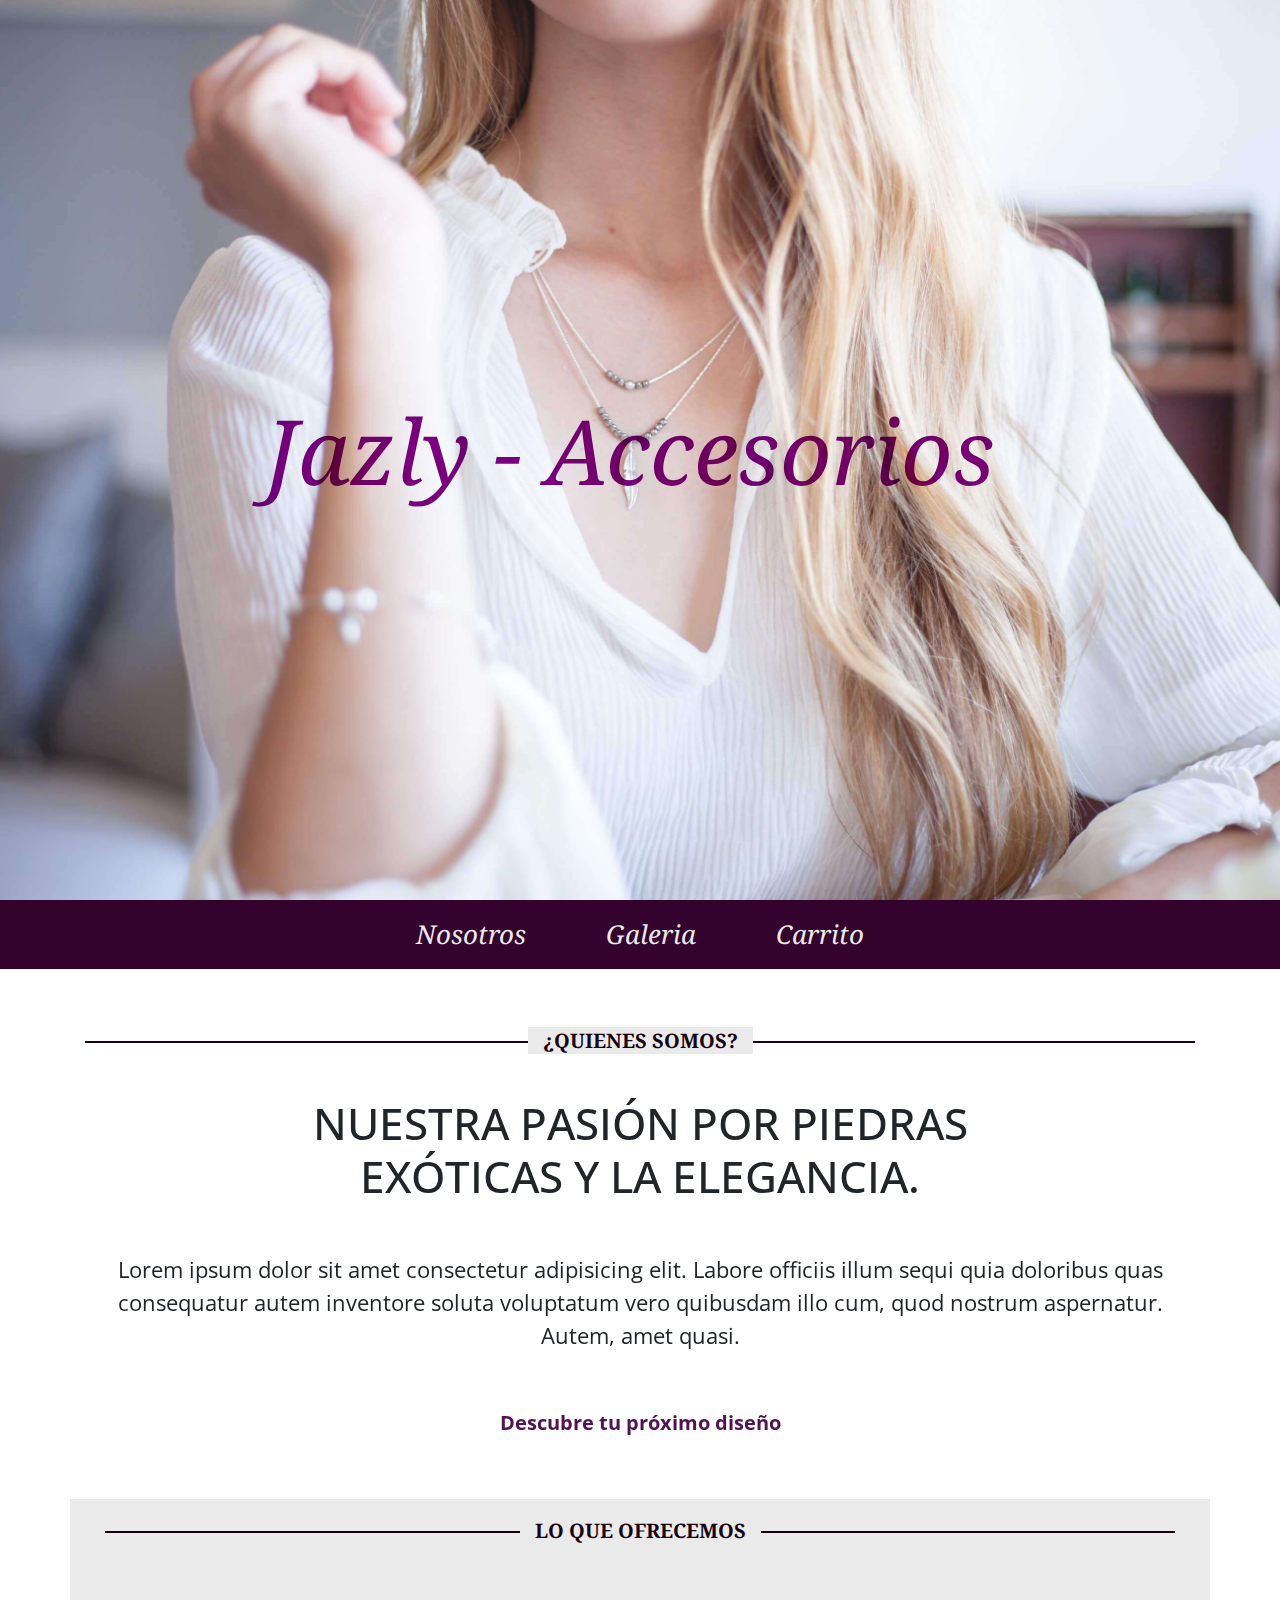
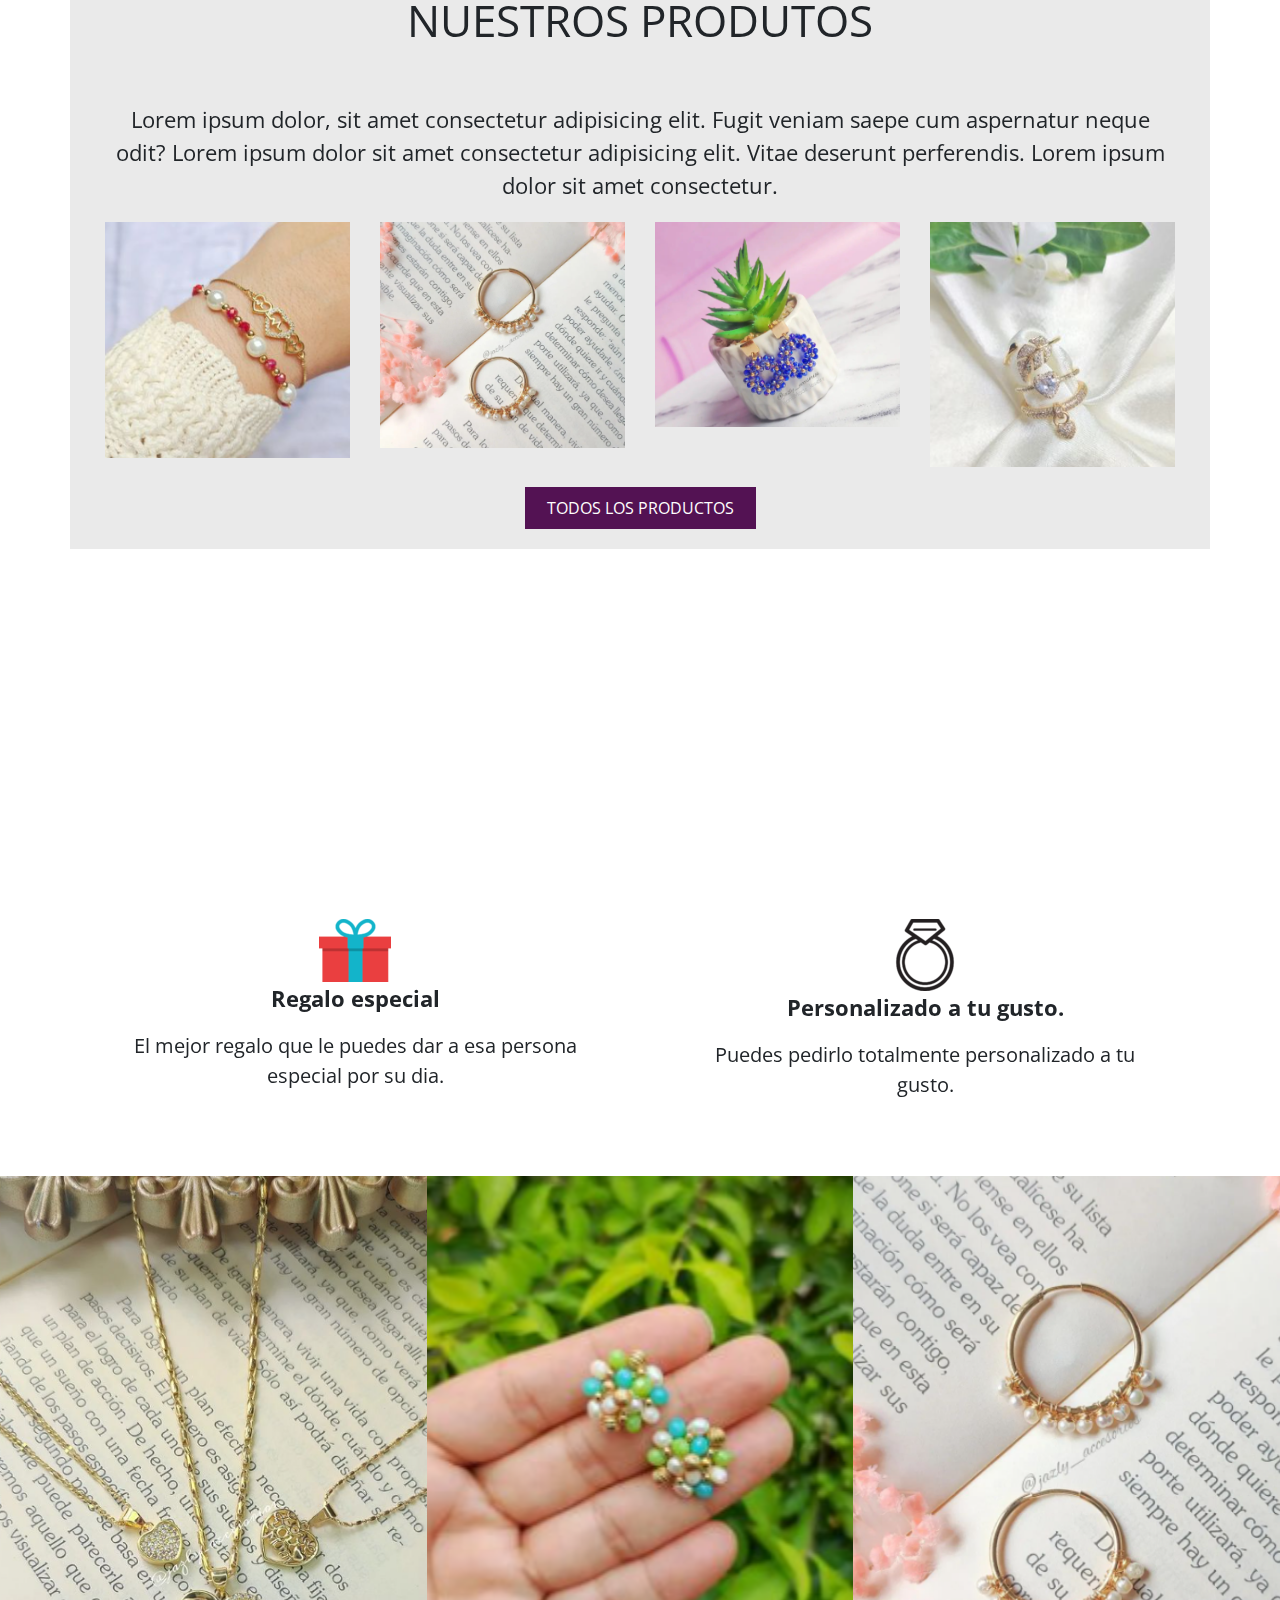
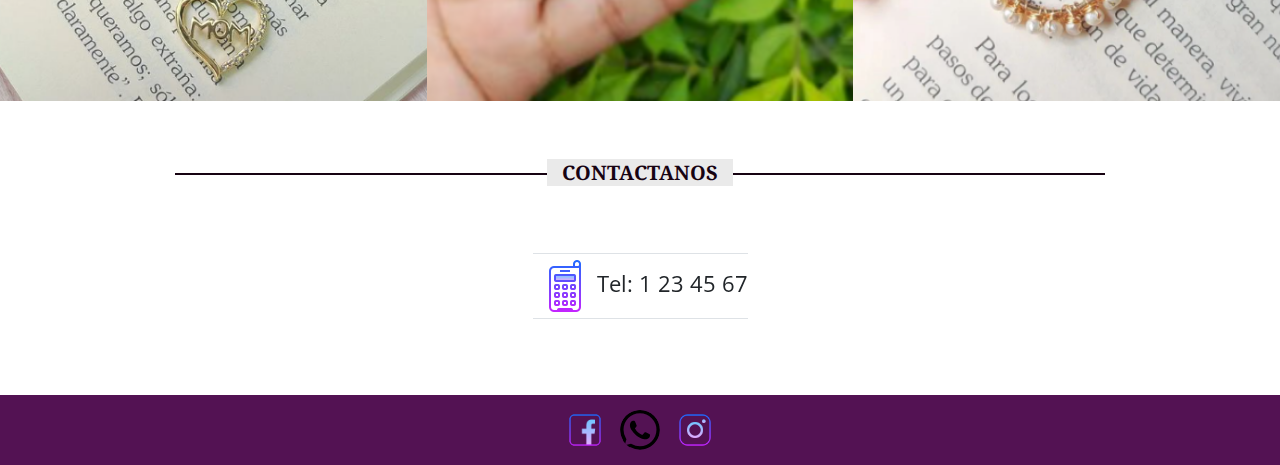
<file: index.html>
<!DOCTYPE html>
<html lang="en">
	<head>
		<meta charset="UTF-8">
		<title>Bisuteria</title>
		<meta name="viewport" content="width=device-width, initial-scale=1.0">
		<meta http-equiv="X-UA-Compatible" content="ie=edge">
		<link rel="stylesheet" href="https://stackpath.bootstrapcdn.com/bootstrap/4.3.1/css/bootstrap.min.css">
		<link href="https://fonts.googleapis.com/css?family=Noto+Serif:400,700,700i|Open+Sans:400,700&display=swap" rel="stylesheet"> 
		<link rel="stylesheet" href="css/estilos.css">
		<script defer src="js/main.js"></script>
</head>
<body>
	<div class="contenido-header">
		<div class="fondo" id="fondo">
			<h1 class="texto">Jazly - Accesorios </h1>
		</div>
	</div>
	<!-- barra de navegacion -->
	<nav class="menu">
		<a href="./index.html">Nosotros</a>
		<a href="./productos.html">Galeria</a>
		<a href="./cart.html">Carrito</a>
	</nav>
	<!-- Quien somos -->
	<main class="container">
		<div class="row nosotros justify-content-center">
			<div class="col-12 text-center">
				<h2 class="subtitulo"><span>¿Quienes somos?</span></h2>
				<h3 class="titulo">Nuestra pasión por piedras exóticas y la elegancia.</h3>
				<p>
					Lorem ipsum dolor sit amet consectetur adipisicing elit. Labore officiis illum sequi quia doloribus quas consequatur autem inventore soluta voluptatum vero quibusdam illo cum, quod nostrum aspernatur. Autem, amet quasi.
				</p>
				<a href="#" class="enlace">Descubre tu próximo diseño</a>
			</div>
		</div>
		<!-- Imagenes con etiqueta -->
		<div class="row productos">
			<article class="col-12 text-center">
				<h2 class="subtitulo"><span>Lo que ofrecemos</span></h2>
				<p class="titulo">Nuestros Produtos</p>
				<p>Lorem ipsum dolor, sit amet consectetur adipisicing elit. Fugit veniam saepe cum aspernatur neque odit? Lorem ipsum dolor sit amet consectetur adipisicing elit. Vitae deserunt perferendis. Lorem ipsum dolor sit amet consectetur.</p>
			</article>

			<div class="col-12" >
				<div class="row justify-content-center" >
					<article class="col-6 col-lg-3 py-1">
						<figure class="producto">
							<img  src="img/products/pulseras/product_01.jpg" class="img-fluid" alt="">
							<figcaption class="overlay">
								<p class="overlay-texto">Descripción pequeña</p>
							</figcaption>
						</figure>
					</article>

					<article class="col-6 col-lg-3 py-1">
						<figure class="producto">
							<img  src="img/products/anillos/anillos.jpg" class="img-fluid " alt="">
							<figcaption class="overlay">
								<p class="overlay-texto">Descripción pequeña</p>
							</figcaption>
						</figure>
					</article>

					<article class="col-6 col-lg-3 py-1">
						<figure class="producto">
							<img  src="img/products/aretes/aretes.jpg" class="img-fluid " alt="">
							<figcaption class="overlay">
								<p class="overlay-texto">Descripción pequeña</p>
							</figcaption>
						</figure>
					</article>

					<article class="col-6 col-lg-3 py-1">
						<figure class="producto">
							<img  src="img/products/anillos/product_01.jpg" class="img-fluid izquierda" alt="">
							<figcaption class="overlay">
								<p class="overlay-texto">Descripción pequeña</p>
							</figcaption>
						</figure>
					</article>

					<button class="d-block btn-productos">Todos los productos</button>
				</div>
			</div>
		</div>
	</main>
	<!-- Mensaje  -->
	<div class="separador text-center text-white">
		<p><q>Los accesorios hecho a mano son  piezas únicas y exclusivas que resaltan tu outfit y lo distingue, nos ayudan a crear y lucir un estilo propio</q></p>
	</div>
	<!-- lo que nos define -->
	<div class="container">
		<div class="row acerca-de justify-content-around">
			<article class="col-10 col-sm-5">
				<figure class="text-center">
					<img src="img/icons/gift_present_box_icon_176476.png" alt="">
					<figcaption>
						<p>
							<strong class="mb-2">Regalo especial</strong>
							<div class="w-100"></div>
							El mejor regalo que le puedes dar a esa persona especial por su dia.
						</p>
					</figcaption>
				</figure>
			</article>

			<article class="col-10 col-sm-5">
				<figure class="text-center">
					<img src="img/icons/ring_114776.png" alt="">
					<figcaption>
						<p>
							<strong class="mb-2">Personalizado a tu gusto.</strong>
							<div class="w-100"></div>
							Puedes pedirlo totalmente personalizado a tu gusto.
						</p>
					</figcaption>
				</figure>
			</article>
		</div>
	</div>
	<!-- Imagenes centrales solas -->
	<div class="container-fluid px-0 galeria">
		<div class="row justify-content-center mx-0 px-0">
			<div class="col-4 px-0 mx-0">
				<img src="img/products/collares/collar.PNG" alt="">
			</div>
			<div class="col-4 px-0 mx-0">
				<img src="img/products/aretes/aretes_03.jpg" alt="">
			</div>
			<div class="col-4 px-0 mx-0">
				<img src="img/products/anillos/anillos.jpg" alt="">
			</div>
		</div>
	</div>
	<!-- Contacto -->
	<div class="container-fluid">
		<section class="contacto row justify-content-center">
			<div class="col-12 col-md-9 text-center">
				<h2 class="subtitulo"><span>Contactanos</span></h2>
			</div>

			<div class="w-100 mb-4"></div>
			<div>
				<p class="border-bottom border-top">
					<img src="img/icons/icon-cellphone.png" alt="">Tel: 1 23 45 67
				</p>
			</div>
		</section>

		<footer class="row justify-content-center redes-sociales">
			<div class="col-auto">
				<a href="#"><img src="img/icons/facebook.png" alt=""></a>
				<a href="#"><img src="img/icons/whatsapp.svg" alt=""></a>
				<a href="https://www.instagram.com/jazly_accesorios/"><img src="img/icons/instagram-new.png" alt=""></a>
			</div>
		</footer>
	</div>
	<!-- <script src="//code.tidio.co/uevzceubxte4teqhpiwvl3ggczaxt9op.js" async></script> -->
	
</body>
</html>
</file>
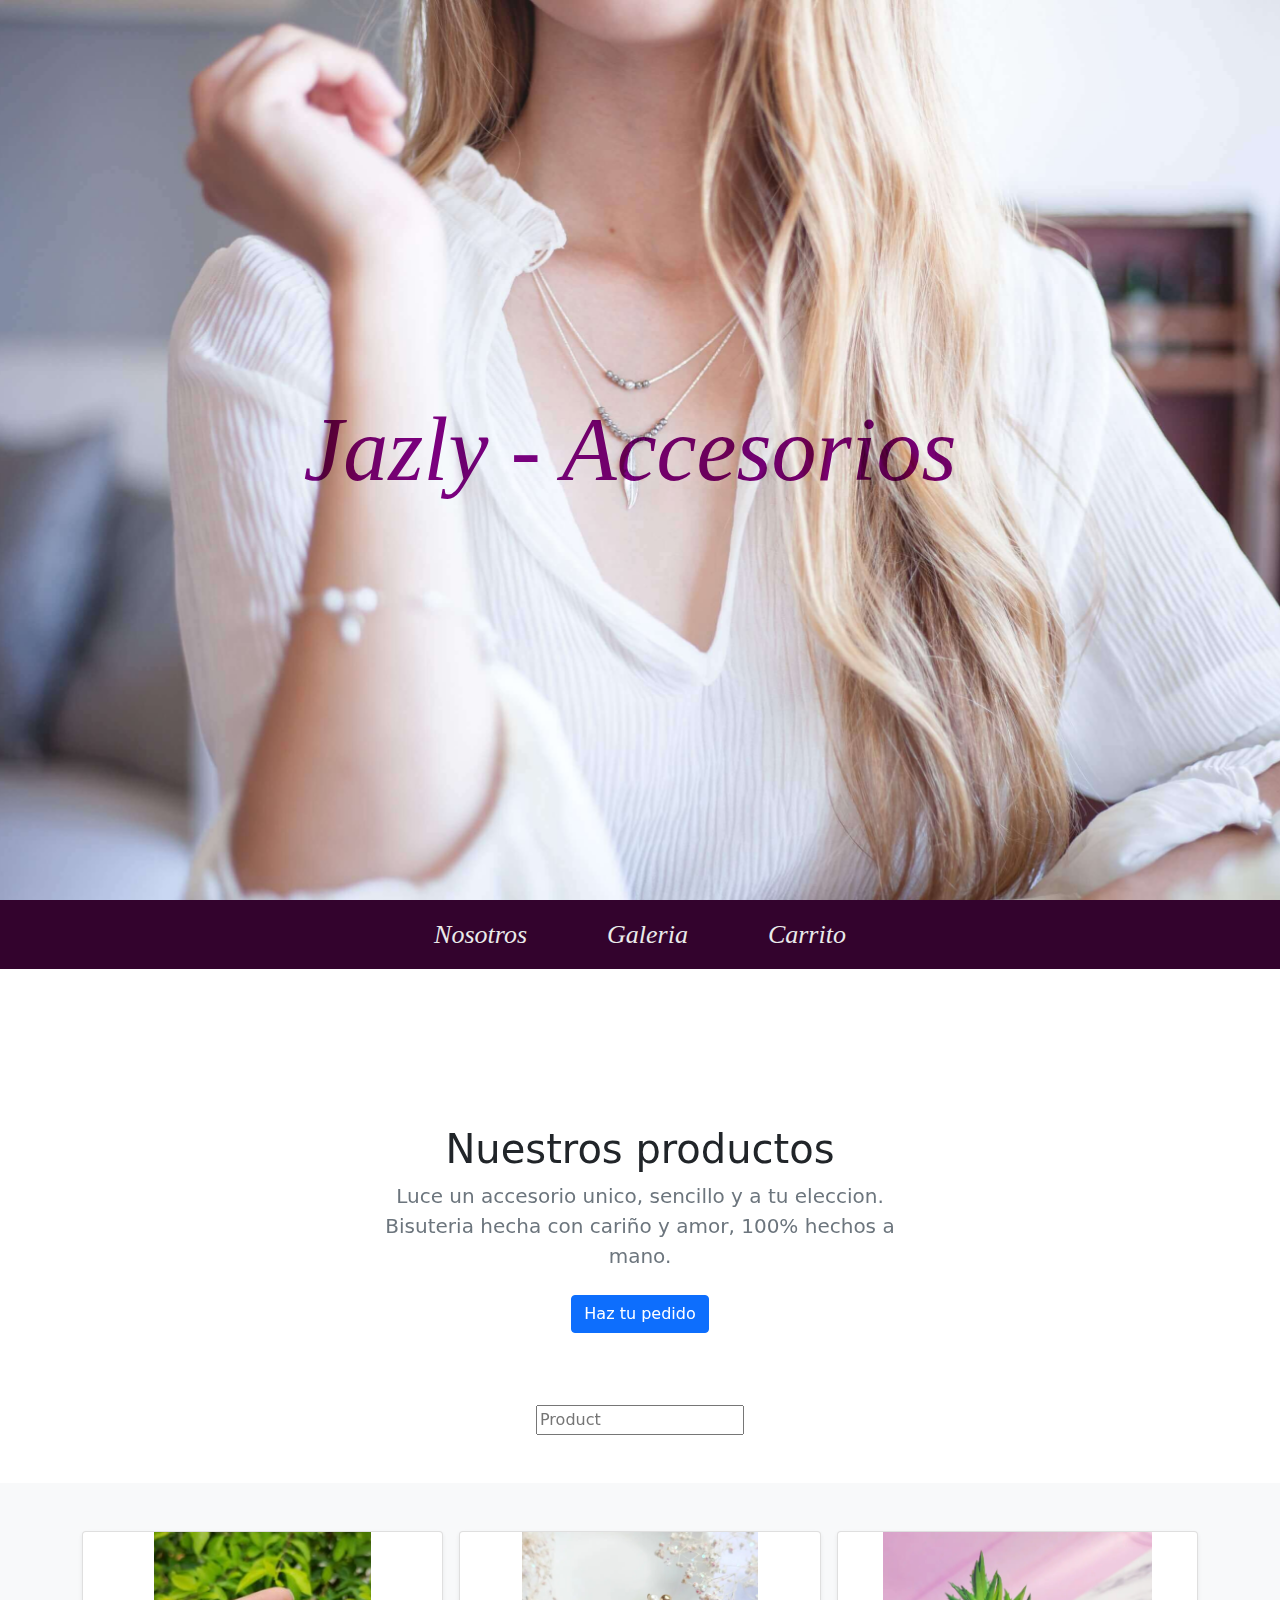
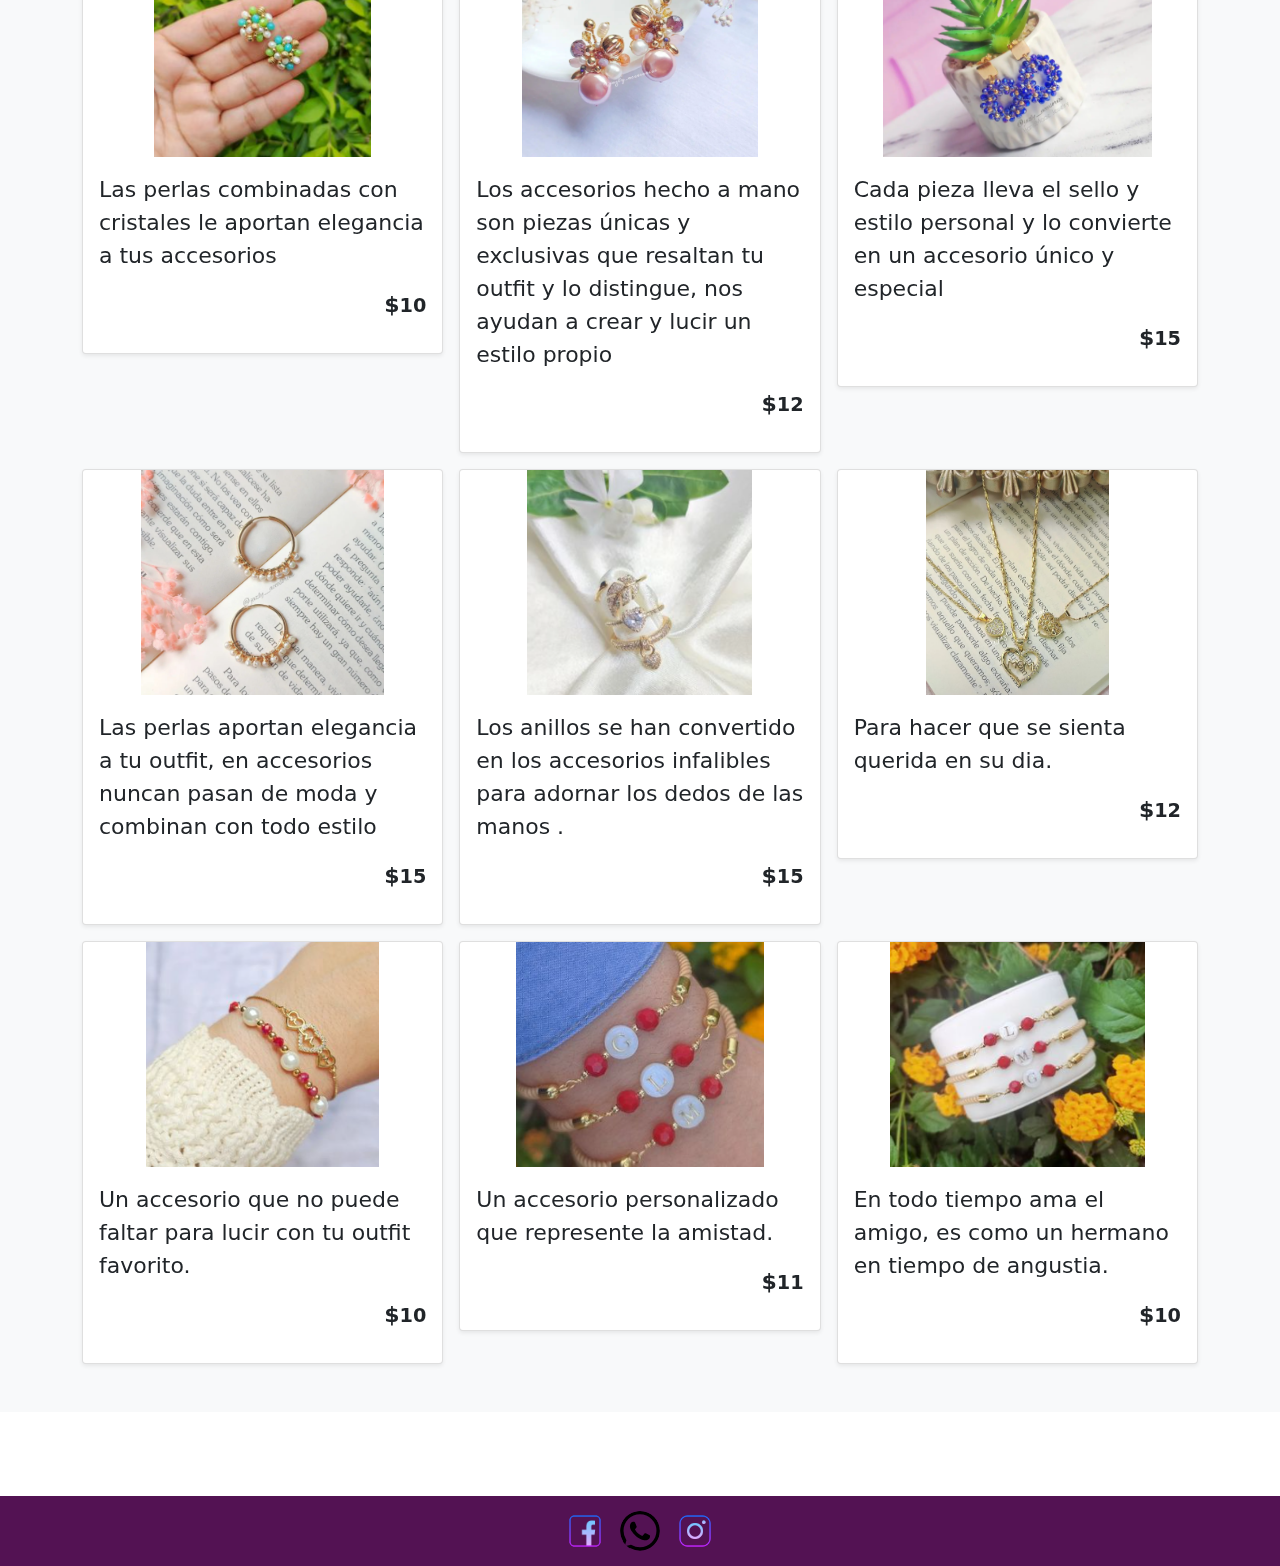
<file: productos.html>
<!doctype html>
<html lang="en">
  <head>
    <meta charset="utf-8">
    <title>Album-bisuteria</title>
    <meta name="viewport" content="width=device-width, initial-scale=1">
    <meta name="description" content="">
    <!-- <link href="https://cdn.jsdelivr.net/npm/bootstrap@5.2.0-beta1/dist/css/bootstrap.min.css" rel="stylesheet" integrity="sha384-0evHe/X+R7YkIZDRvuzKMRqM+OrBnVFBL6DOitfPri4tjfHxaWutUpFmBp4vmVor" crossorigin="anonymous"> -->

    <link href="https://unpkg.com/aos@2.3.1/dist/aos.css" rel="stylesheet">
    <!-- <link rel="canonical" href="https://getbootstrap.com/docs/5.1/examples/album/"> -->
    <link rel="stylesheet" href="./css/productos.css">

    
    <!-- Bootstrap core CSS -->
<link href="./css/bootstrap.min.css" rel="stylesheet">

    <style>
      .bd-placeholder-img {
        font-size: 1.125rem;
        text-anchor: middle;
        -webkit-user-select: none;
        -moz-user-select: none;
        user-select: none;
      }

      @media (min-width: 768px) {
        .bd-placeholder-img-lg {
          font-size: 3.5rem;
        }
      }
    </style>
  </head>
  <body>
    
	<div class="contenido-header">
		<div class="fondo" id="fondo">
			<h1 class="texto">Jazly - Accesorios </h1>
		</div>
	</div>
	<!-- barra de navegacion -->
	<nav class="menu">
		<a href="./index.html">Nosotros</a>
		<a href="./productos.html">Galeria</a>
		<a href="./cart.html">Carrito</a>
	</nav>

    <main>
        <section class="py-5 text-center container">
          <div class="row py-lg-5">
            <div class="col-lg-6 col-md-8 mx-auto">
              <h1 class="fw-light">Nuestros productos</h1>
              <p class="lead text-muted">Luce un accesorio unico, sencillo y a tu eleccion. Bisuteria hecha con cariño y amor, 100% hechos a mano. </p>
              <p>
                <a href="./cart.html" class="btn btn-primary my-2">Haz tu pedido</a>
                <!-- <a href="#" class="btn btn-secondary my-2">Secondary action</a> -->
              </p>
            </div>
          </div>
          <form>
            <div class="container-input">
              <input type="text" name="name" id="name" placeholder="Product" autocomplete="off">
          </div>
           </form>
        </section>
        
        <div class="album py-5 bg-light">
          <div class="container">
            <div class="row row-cols-1 row-cols-sm-2 row-cols-md-3 g-3" id="App">
            </div>
          </div>
        </div>
      
      </main>

<div class="container-fluid">
    <section class="contacto row justify-content-center">
        <div class="col-12 col-md-9 text-center">
            
        </div>

        <div class="w-100 mb-4"></div>
        
    </section>

    <footer class="row justify-content-center redes-sociales">
        <div class="col-auto">
            <a href="#"><img src="img/icons/facebook.png" alt=""></a>
            <a href="#"><img src="img/icons/whatsapp.svg" alt=""></a>
            <a href="#"><img src="img/icons/instagram-new.png" alt=""></a>
        </div>
    </footer>
</div>

   
<!-- <script  src="./js/data.js"></script> -->
<script  src="./js/main.js"></script>
<script  src="./js/bootstrap.bundle.min.js"></script>
  </body>
</html>
</file>
<file: css/estilos.css>
* {
	margin: 0;
	padding: 0;
	box-sizing: border-box;
}

:root {
	--purple-dark: #170312;
	--purple-medium: #33032d;
    --purple-light: #531253;
    --gray-light: #eaeaea;
    --white: #f4fffd;
}

body {
	font-size: 20px;
	font-family: 'Open Sans', sans-serif;
}

p {
	font-size: 22px;
}

/* ------------------------- */
/* Header */
/* ------------------------- */
.contenido-header {
	width: 100%;
	height: 100vh;
	background-image: url(../img/bg-girl.jpeg);
	background-position: center;
	background-size: cover;
	background-attachment: fixed;
}

.contenido-header .fondo {
	width: 0%;
	height: 100%;
	max-width: 100%;
	background-image: url(../img/bg-top.png);
}

.contenido-header .texto {
	width: calc(100vw - 20px);
	height: 100vh;
	font-size: 90px;
	font-weight: 400;
	font-family: 'Noto Serif', serif;
	font-style: italic;
	display: flex;
	align-items: center;
	justify-content: center;
	color: purple;
	mix-blend-mode: multiply;
}

/* ------------------------- */
/* NAVBAR */
/* ------------------------- */
.menu {
	background-color: var(--purple-medium);
	width: 100%;
	position: sticky;
	top: 0;
	padding: 5px;
	z-index: 999;
	text-align: center;
	display: flex;
	justify-content: center;
	font-family: 'Noto Serif', serif;
	font-style: italic;
	margin-bottom: 60px;
}

.menu a {
	display: inline-block;
	padding: 10px 30px;
	font-size: 26px;
	background-color: var(--purple-medium);
	margin: 0 10px;
	transition: .5s ease all;
	color: var(--gray-light);
	text-decoration: none;
}

.menu a:hover {
	transform: translateY(18px);
	background-color: var(--purple-light);
}

/* ------------------------- */
/* Nosotros */
/* ------------------------- */
.nosotros {
	margin-bottom: 60px;
}

.subtitulo {
	font-size: 20px;
	color: var(--purple-dark);
	font-family: 'Noto Serif', serif;
	font-weight: 700;
	z-index: 2;
	text-transform: uppercase;
	margin-bottom: 20px;
}

.subtitulo span {
	background-color: var(--gray-light);
	padding: 0 15px;
	z-index: 99;
	position: relative;
}

.subtitulo::after {
	content: "";
	display: inline-block;
	height: 2px;
	width: 100%;
	background: var(--purple-dark);
	position: relative;
	top: -29px;
	z-index: 1;
}

.nosotros .titulo {
	width: 70%;
	font-size: 44px;
	text-transform: uppercase;
	display: inline-block;
	margin-bottom: 50px;
}

.nosotros .enlace {
	display: inline-block;
	margin-top: 40px;
	color: var(--purple-light);
	font-weight: 700;
	border-bottom: 1px solid transparent;
	transition: .3s ease all;
}

.nosotros .enlace:hover {
	text-decoration: none;
	letter-spacing: 3px;
	border-bottom: 1px solid var(--purple-light);
}

/* ------------------------- */
/* Productos */
/* ------------------------- */
.productos {
	background: var(--gray-light);
	padding: 20px;
	margin-bottom: 60px;
}

.productos .titulo {
	width: 70%;
	font-size: 44px;
	text-transform: uppercase;
	display: inline-block;
	margin-bottom: 50px;
}

.productos .producto {
	position: relative;
	width: 100%;
}

.productos .overlay {
	width: 0%;
	height: 100%;
	position: absolute;
	bottom: 0;
	left: 0;
	right: 0;
	background: var(--purple-light);
	overflow: hidden;
	transition: .5s ease;
}

.productos .producto:hover .overlay{
	width: 100%;
	opacity: .8;
}

.productos .producto .overlay-texto {
	top: 50%;
	left: 50%;
	position: absolute;
	white-space: nowrap;
	color: var(--white);
	font-size: 18px;
	transform: translate(-50%, -50%);
	overflow: hidden;
	border-top: 1px solid #fff;
	border-bottom: 1px solid #fff;
}

.productos .btn-productos {
	background-color: var(--purple-light);
	color: #fff;
	padding: 7px 20px;
	text-transform: uppercase;
	font-size: 16px;
	border: 2px solid transparent;
	transition: .3s ease;
}

.productos .btn-productos:hover {
	background-color: transparent;
	border: 2px solid var(--purple-light);
	color: var(--purple-light);
}

/* ------------------------- */
/* Separador */
/* ------------------------- */
.separador {
	width: 100%;
	height: 250px;
	background-image: url('../img/bg-separator.jpeg');
	background-position: center;
	background-size: cover;
	background-attachment: fixed;
	margin-bottom: 60px;
}

.separador p {
	height: 100%;
	width: 100%;
	display: flex;
	align-items: center;
	justify-content: center;
	font-size: 24px;
	font-family: 'Noto Serif', serif;
	padding: 10px;
}

/* ------------------------- */
/* Acerca de */
/* ------------------------- */
.acerca-de {
	margin-bottom: 60px;
}

/* ------------------------- */
/* Galeria */
/* ------------------------- */
.galeria {
	margin-bottom: 60px;
}

.galeria img {
	height: 100%;
	width: 100%;
	object-fit: cover;
}

.contacto {
	margin-bottom: 60px;
}

.redes-sociales {
	padding: 10px;
	background-color: var(--purple-light);
}

.redes-sociales img {
	padding: 5px;
	border-radius: 100%;
	width: 50px;
	transition: .3s ease all;
}

.redes-sociales img:hover {
	transform: scale(1.2);
}

/* ------------------------- */
/* Mediaqueries */
/* ------------------------- */
@media screen and (max-width: 992px) {
	p {
		font-size: 18px;
	}

	.contenido-header .texto {
		font-size: 60px;
	}

	.menu a {
		font-size: 20px;
	}

	.nosotros .titulo,
	.productos .titulo {
		font-size: 30px;
	}

}
</file>
<file: css/productos.css>
:root {
	--purple-dark: #170312;
	--purple-medium: #33032d;
    --purple-light: #531253;
    --gray-light: #eaeaea;
    --white: #f4fffd;
}

body {
	font-size: 20px;
	font-family: 'Open Sans', sans-serif;
}

p {
	font-size: 22px;
}

/* ------------------------- */
/* Header */
/* ------------------------- */
.contenido-header {
	width: 100%;
	height: 100vh;
	background-image: url(../img/bg-girl.jpeg);
	background-position: center;
	background-size: cover;
	background-attachment: fixed;
}

.contenido-header .fondo {
	width: 0%;
	height: 100%;
	max-width: 100%;
	background-image: url(../img/bg-top.png);
}

.contenido-header .texto {
	width: calc(100vw - 20px);
	height: 100vh;
	font-size: 90px;
	font-weight: 400;
	font-family: 'Noto Serif', serif;
	font-style: italic;
	display: flex;
	align-items: center;
	justify-content: center;
	color: purple;
	mix-blend-mode: multiply;
}

/* ------------------------- */
/* NAVBAR */
/* ------------------------- */
.menu {
	background-color: var(--purple-medium);
	width: 100%;
	position: sticky;
	top: 0;
	padding: 5px;
	z-index: 999;
	text-align: center;
	display: flex;
	justify-content: center;
	font-family: 'Noto Serif', serif;
	font-style: italic;
	margin-bottom: 60px;
}

.menu a {
	display: inline-block;
	padding: 10px 30px;
	font-size: 26px;
	background-color: var(--purple-medium);
	margin: 0 10px;
	transition: .5s ease all;
	color: var(--gray-light);
	text-decoration: none;
}

.menu a:hover {
	transform: translateY(18px);
	background-color: var(--purple-light);
}

/* ------------------------- */
/* Nosotros */
/* ------------------------- */
.nosotros {
	margin-bottom: 60px;
}

.subtitulo {
	font-size: 20px;
	color: var(--purple-dark);
	font-family: 'Noto Serif', serif;
	font-weight: 700;
	z-index: 2;
	text-transform: uppercase;
	margin-bottom: 20px;
}

.subtitulo span {
	background-color: var(--gray-light);
	padding: 0 15px;
	z-index: 99;
	position: relative;
}

.subtitulo::after {
	content: "";
	display: inline-block;
	height: 2px;
	width: 100%;
	background: var(--purple-dark);
	position: relative;
	top: -29px;
	z-index: 1;
}



/* ------------------------- */
/* Separador */
/* ------------------------- */
.separador {
	width: 100%;
	height: 250px;
	background-image: url('../img/bg-separator.jpeg');
	background-position: center;
	background-size: cover;
	background-attachment: fixed;
	margin-bottom: 60px;
}

.separador p {
	height: 100%;
	width: 100%;
	display: flex;
	align-items: center;
	justify-content: center;
	font-size: 24px;
	font-family: 'Noto Serif', serif;
	padding: 10px;
}



/* ------------------------- */
/* Galeria */
/* ------------------------- */
.galeria {
	margin-bottom: 60px;
}

.galeria img {
	height: 100%;
	width: 100%;
	object-fit: cover;
}

.contacto {
	margin-bottom: 60px;
}

.redes-sociales {
	padding: 10px;
	background-color: var(--purple-light);
}

.redes-sociales img {
	padding: 5px;
	border-radius: 100%;
	width: 50px;
	transition: .3s ease all;
}

.redes-sociales img:hover {
	transform: scale(1.2);
}

/* ------------------------- */
/* Mediaqueries */
/* ------------------------- */
@media screen and (max-width: 992px) {
	p {
		font-size: 18px;
	}

	.contenido-header .texto {
		font-size: 60px;
	}

	.menu a {
		font-size: 20px;
	}

	.nosotros .titulo,
	.productos .titulo {
		font-size: 30px;
	}

}

.container-input{
    display: flex;
    flex-direction: column;
    align-items: center;
    justify-content: center;
    width: 100%;
    height: 100%;
}
</file>
